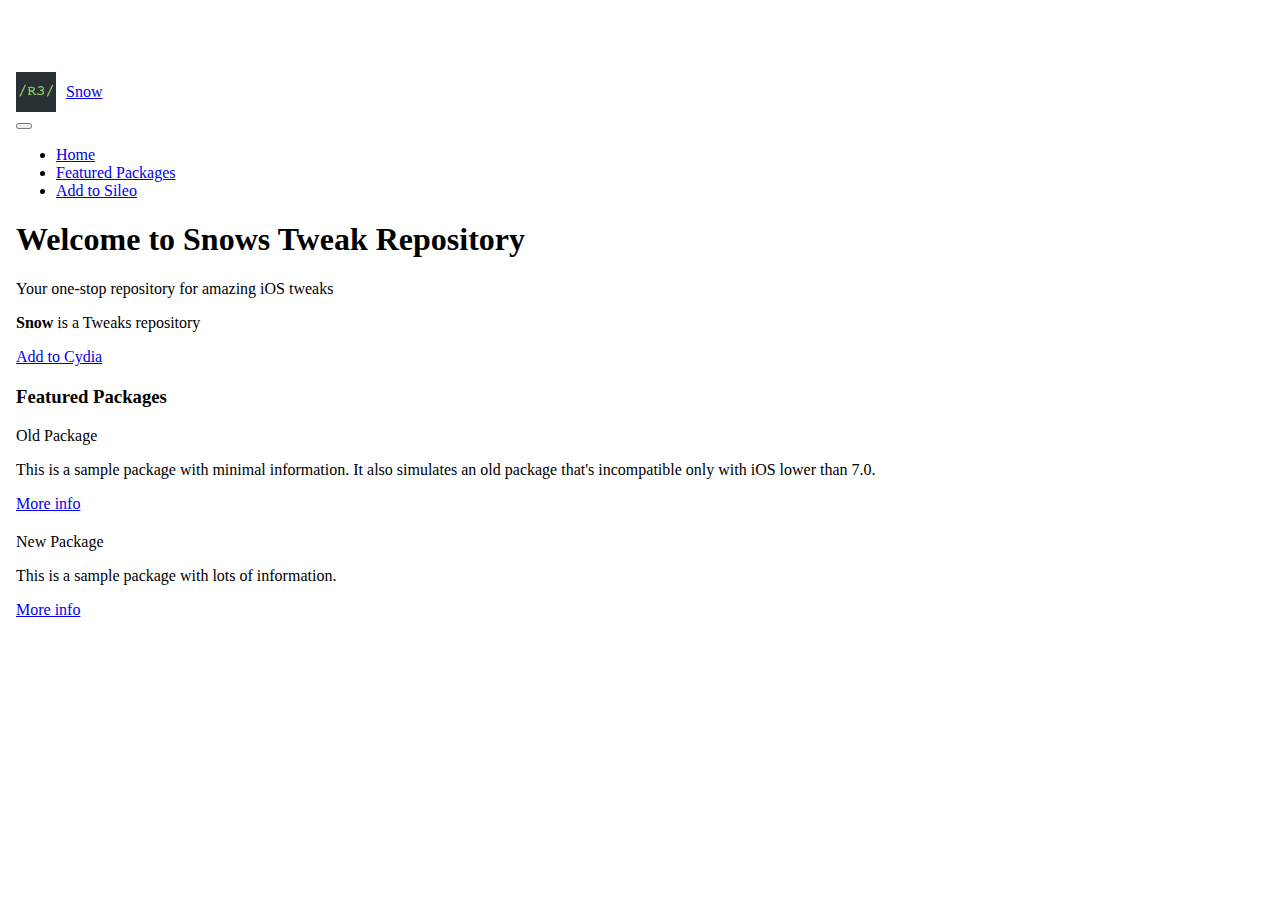
<file: repo/index.html>
<!DOCTYPE html>
<html lang="en">
<head>
  <title>Snow - iOS Tweaks Repository</title>
  <meta charset="utf-8">
  <meta name="viewport" content="width=device-width, initial-scale=1">
  <link rel="stylesheet" href="https://stackpath.bootstrapcdn.com/bootstrap/4.5.0/css/bootstrap.min.css" integrity="sha384-9aIt2nRpC12Uk9gS9baDl411NQApFmC26EwAOH8WgZl5MYYxFfc+NcPb1dKGj7Sk" crossorigin="anonymous">
  <link rel="stylesheet" href="depictions/style.css">
  <script src="https://ajax.googleapis.com/ajax/libs/jquery/2.1.3/jquery.min.js"></script>
  <style>
    body {
      padding-top: 56px;
    }
    .header-img {
      width: 40px;
      height: 40px;
    }
    .navbar-brand {
      display: flex;
      align-items: center;
    }
    .navbar-brand img {
      margin-right: 10px;
    }
    .card {
      margin-bottom: 20px;
    }
  </style>
</head>
<body>

<nav class="navbar navbar-expand-lg navbar-dark bg-dark fixed-top">
  <div class="container">
    <a class="navbar-brand" href="#">
      <img src="CydiaIcon.png" alt="Cydia Icon" class="header-img"> Snow
    </a>
    <button class="navbar-toggler" type="button" data-toggle="collapse" data-target="#navbarResponsive" aria-controls="navbarResponsive" aria-expanded="false" aria-label="Toggle navigation">
      <span class="navbar-toggler-icon"></span>
    </button>
    <div class="collapse navbar-collapse" id="navbarResponsive">
      <ul class="navbar-nav ml-auto">
        <li class="nav-item">
          <a class="nav-link" href="#">Home</a>
        </li>
        <li class="nav-item">
          <a class="nav-link" href="#wells">Featured Packages</a>
        </li>
        <li class="nav-item">
          <a class="nav-link" href="cydia://url/https://cydia.saurik.com/api/share#?source=https://supermamon.github.io/Reposi3/">Add to Sileo</a>
        </li>
      </ul>
    </div>
  </div>
</nav>

<header class="bg-primary text-white">
  <div class="container text-center">
    <h1>Welcome to Snows Tweak Repository</h1>
    <p class="lead">Your one-stop repository for amazing iOS tweaks</p>
  </div>
</header>

<div class="container mt-4">
  <div class="card">
    <div class="card-body">
      <p><span class="text-primary"><b>Snow</b></span> is a Tweaks repository</p>
      <a class="btn btn-sm btn-primary" href="cydia://url/https://cydia.saurik.com/api/share#?source=https://supermamon.github.io/Reposi3/">Add to Cydia</a>
    </div>
  </div>
</div>

<div class="container mt-4">
  <h3 id="wells" class="page-header">Featured Packages</h3>
</div>

<div class="container">
  <div class="card">
    <div class="card-header">
      Old Package
    </div>
    <div class="card-body">
      <p class="card-text">This is a sample package with minimal information.
      It also simulates an old package that's incompatible only with iOS lower than 7.0.</p>
      <a class="btn btn-sm btn-primary" href="depictions/?p=com.supermamon.oldpackage">More info</a>
    </div>
  </div>
  <div class="card">
    <div class="card-header">
      New Package
    </div>
    <div class="card-body">
      <p class="card-text">This is a sample package with lots of information.</p>
      <a class="btn btn-sm btn-primary" href="depictions/?p=com.supermamon.newpackage">More info</a>
    </div>
  </div>
</div>

<script src="https://stackpath.bootstrapcdn.com/bootstrap/4.5.0/js/bootstrap.bundle.min.js" integrity="sha384-1CmrxMRARb6aLqgBO7yyAxTOQE2AKb9GfXnE94l8t/7ev+eIbbVYUew+OrCXaRkfj" crossorigin="anonymous"></script>
</body>
</html>
</file>
<file: repo/depictions/style.css>
body {
    margin: 1em;
}
.card {
    margin-bottom: 1em;
}
.thumbnail {
    margin-bottom: 2em;;
}
.list-group {
    margin-bottom: 2em;
}
.disable-hover {
    pointer-events: none;
}
.link-item {
    list-style-type: none;
    padding: 17px 15px;
    display: block;
    color: #4f89bb !important;
    text-align: left;
}
.link-item:hover {
    border: 1px solid #ddd;
    background-color: #f5f5f5;
}

html.can-touch .link-item:hover{ /* disable hover effect when input is touch */
    background-color: #fff;
}

html.can-touch .link-item:active{ /* disable hover effect when input is touch */
    background-color: #f5f5f5;
}

.fa {
    font-size: 16px;
    margin-left: 5px;
    margin-right: 10px;
}

@media (prefers-color-scheme: dark) {
    body {
        background-color: #1f1f1f;
        color: white;
    }

    .card-header {
        background-color: #2f2f2f;
    }
    .card-body {
        background-color: #1f1f1f;
    }
    .jumbotron {
        background-color: #2f2f2f;
    }

    .list-group-item {
        background-color: #1f1f1f;
        border-color:  #2f2f2f;;
    }

    html.can-touch .link-item:hover{ /* disable hover effect when input is touch */
        background-color: #1f1f1f;
    }
    
    html.can-touch .link-item:active{ /* disable hover effect when input is touch */
        background-color: #1f1f1f;
    }

}
</file>
